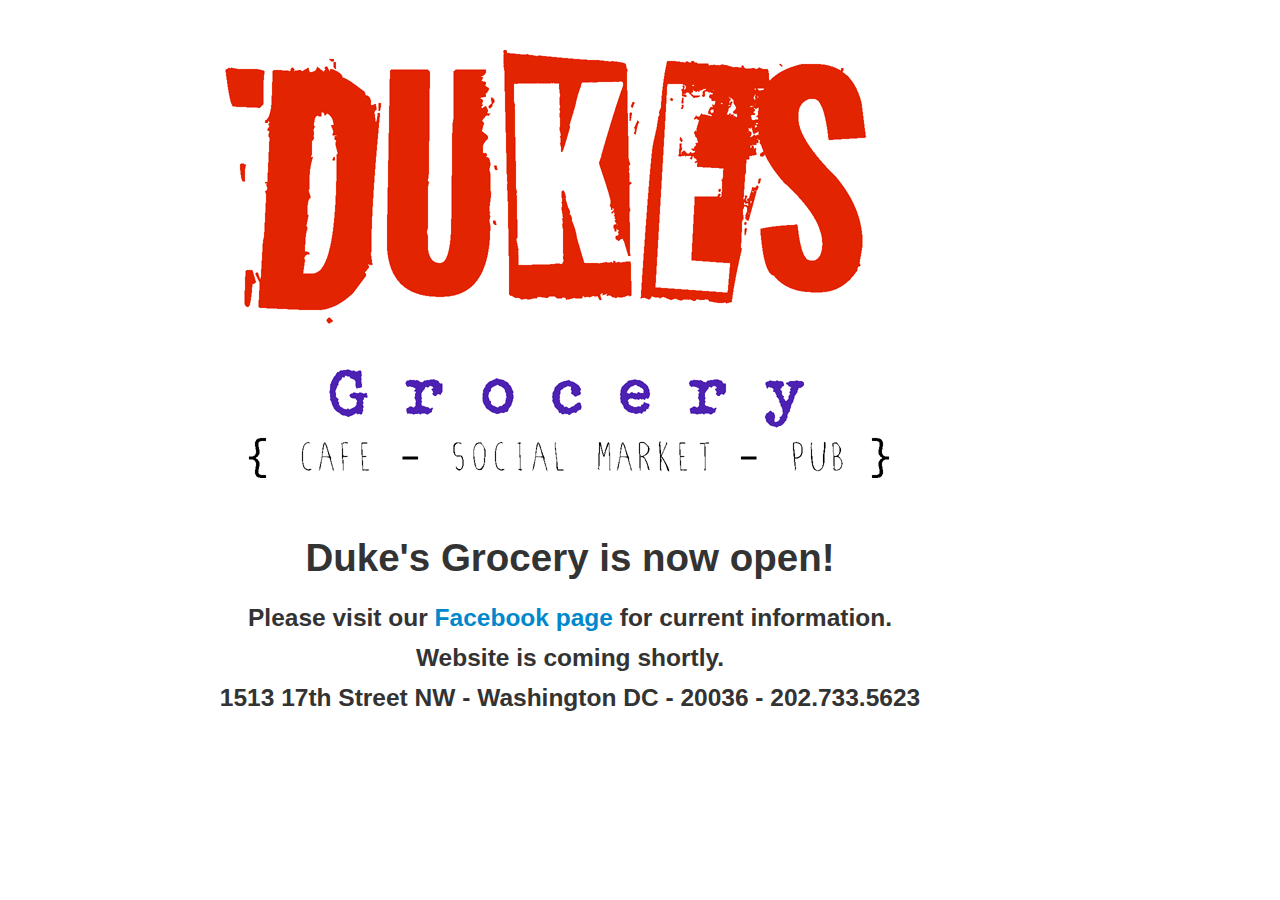
<file: oldwebsite/index-old.html>
<!DOCTYPE html>
<html>

  <head>
    <meta charset='utf-8' />
    <meta http-equiv="X-UA-Compatible" content="chrome=1" />
    <meta name="description" content="Duke's Grocery" />

    <link rel="stylesheet" type="text/css" media="screen" href="stylesheets/bootstrap.min.css">

    <title>Duke's Grocery</title>
  </head>

  <body>
	<div class="container">
		<div class="row" id="placeholder">
			<div class="span10"><img src=".\images\dukes-logo.png" title="Duke's Grocery Logo" alt="Duke's Grocery logo" /></div>
			<div class="span10"><h1>Duke's Grocery is now open!</h1></div>
			<div class="span10"><h3>Please visit our <a href="https://www.facebook.com/DukesGrocery">Facebook page</a> for current information.<br />
			Website is coming shortly.<br />
			1513 17th Street NW - Washington DC - 20036 - 202.733.5623</h3></div>
		</div>
	</div>
  </body>
</html>
</file>
